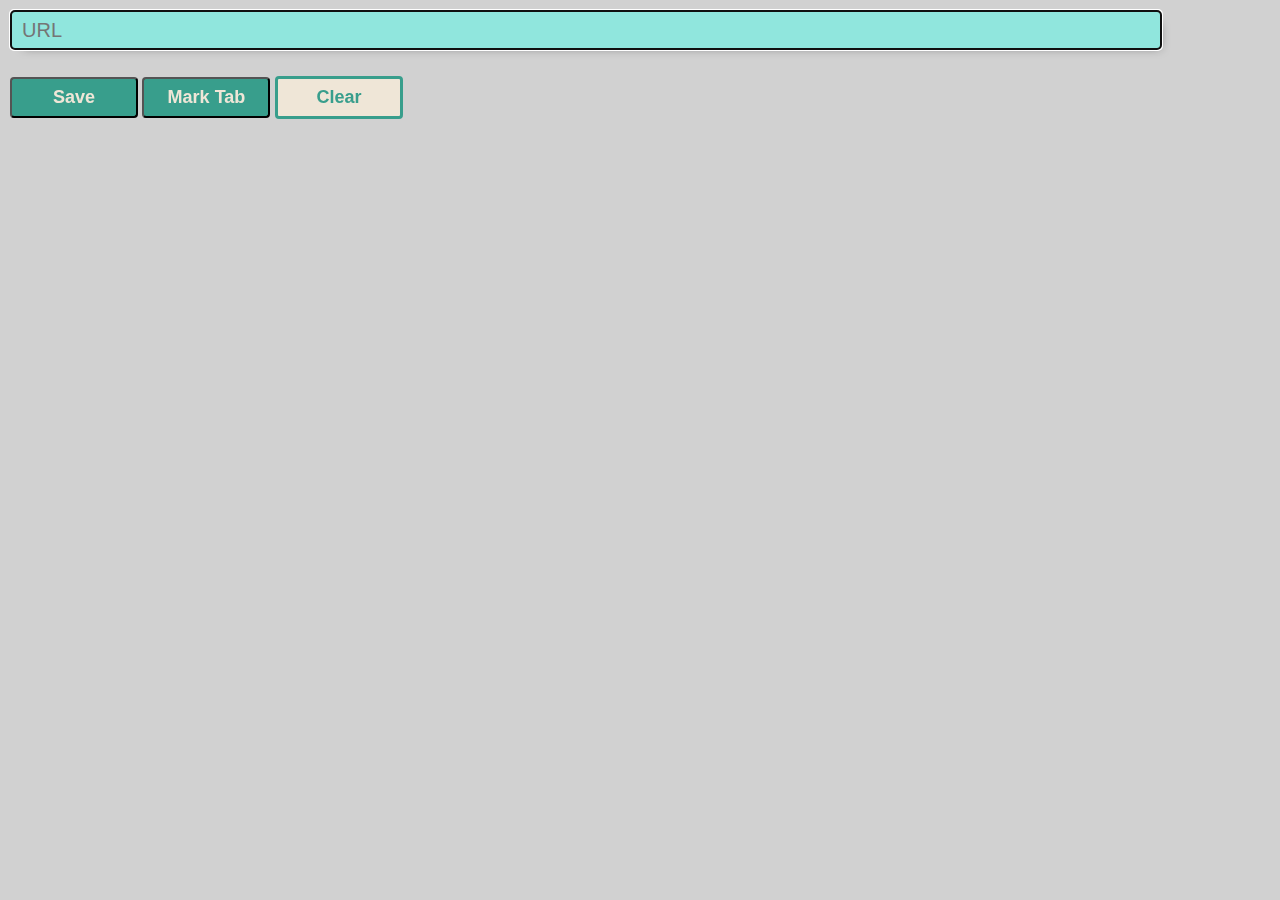
<file: index.html>
<!DOCTYPE html>
<html lang="en">
    <head>
        <meta name="Author" content="George Kurian">
        <meta charset="UTF-8"><!-- Unicode Transformation Format-->
        <meta name="Purpose" content="Used to save urls while you are in different websites">
        <title>Extension - 1</title> 
        <link rel="stylesheet" href="styles.css">
        <link rel="icon" href="./logo.jpg">
    </head>
    
    <body>
        <input type="text" placeholder="URL" autofocus id="input-ele">
        <div class="buttons"> 
            <button id="save" class="save">Save</button>
            <button id="tab" class="save">Mark Tab</button>
            <button id="delete" class="delete">Clear</button>
        </div> 
            <ul id="list"></ul>
        <script src="app.js"></script>
    </body>
</html>
</file>
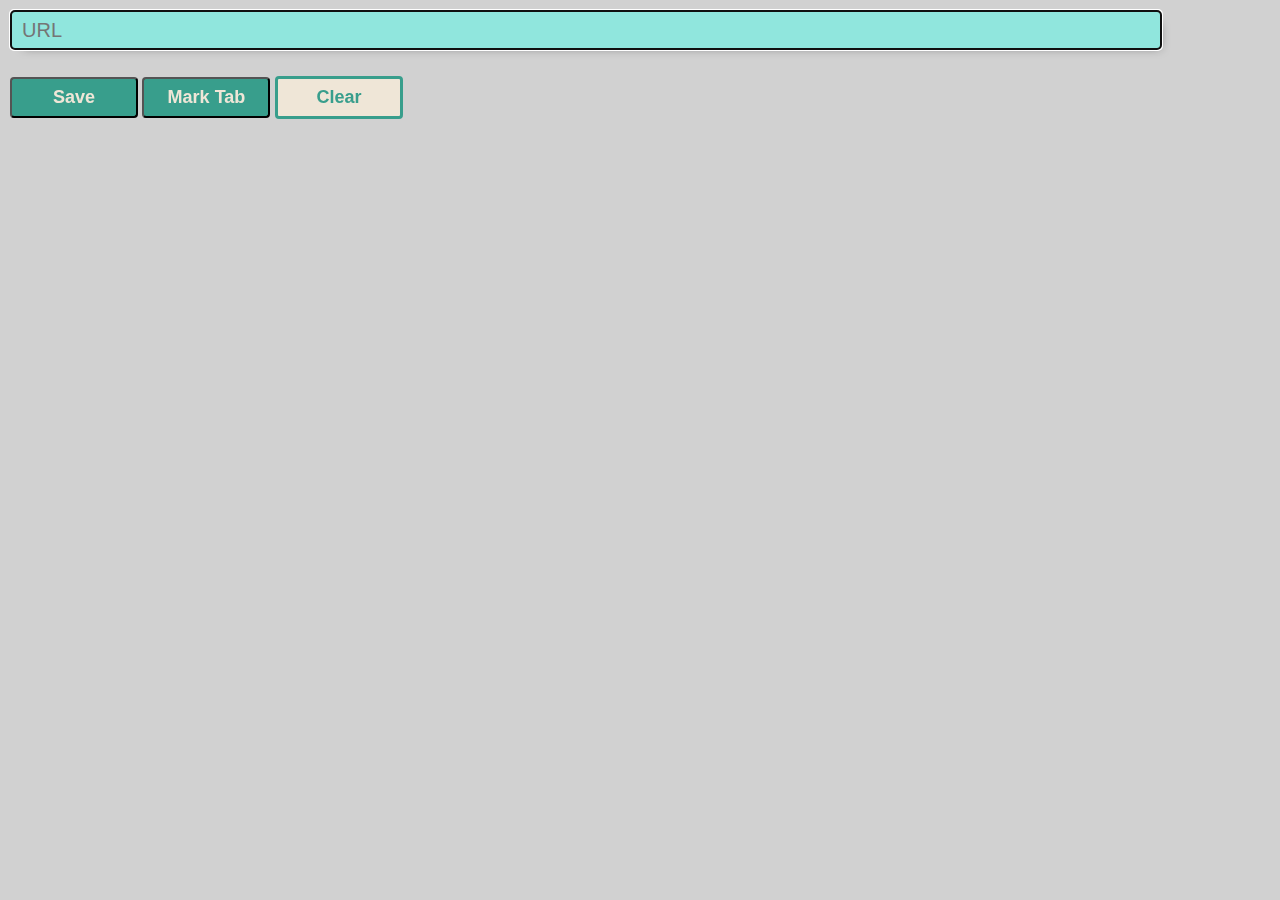
<file: project-2.html>
<!DOCTYPE html>
<html lang="en">
    <head>
        <meta name="Author" content="George Kurian">
        <meta charset="UTF-8"><!-- Unicode Transformation Format-->
        <meta name="Purpose" content="Used to save urls while you are in different websites">
        <title>Extension - 1</title> 
        <link rel="stylesheet" href="project-2.css">
    </head>
    
    <body>
        <input type="text" placeholder="URL" autofocus id="input-ele">
        <div class="buttons"> 
            <button id="save" class="save">Save</button>
            <button id="tab" class="save">Mark Tab</button>
            <button id="delete" class="delete">Clear</button>
        </div> 
            <ul id="list"></ul>
        <script src="project-2.js"></script>
    </body>
</html>
</file>
<file: styles.css>
* {
    margin: 0;
    padding: 0;
    box-sizing: border-box;
}


/* ------------ General Styles ------------ */
body {
    padding: 10px;
    font-family: Arial, Helvetica, sans-serif;
    line-height: 16px;
    min-width: 400px;
    background-color: rgb(209, 209, 209);
}

input {
    padding-left: 10px;
    width: 90vw;
    border: solid 2px #297050;
    margin-bottom: 2vh;
    height: 40px;
    font-size: 20px;
    transition-property: all;
    transition-duration: 1ms;
    border-radius: 4px;
    background-color: rgba(103, 242, 228, 0.619);
    box-shadow: 6px 6px  10px -8px rgba(26, 26, 27, 0.5);
}

button {
    cursor: pointer;
    font-size: 18px;
    font-weight: 600;
    padding: 8px;
    width: 10vw;
    min-width: 100px;
    border-radius: 10px;
}

a {
    text-decoration: none;
    font-size: 1.25em;
}

/* ----------- End of General Styles ------------ */

.buttons {
    margin-top: 0.5rem;
}

.save {
    background-color: #389e8c;
    color: rgb(239, 230, 215);
    transition-property: all;
    transition-duration: 50ms;
    border-radius: 4px;
}

.save:hover {
    box-shadow: inset 0px 0px 5px 2px rgba(26, 26, 27, 0.5);
    color: rgb(255, 255, 255);
    border-radius: 6px;
    border: solid 3px rgb(36, 27, 27);
}

.save:active {
    cursor: progress;
}

.delete {
    border: solid 3px #389e8c;
    color: #389e8c;
    background-color: rgb(239, 230, 215);
    transition-property: all;
    transition-duration: 50ms;
    border-radius: 4px;
}

.delete:hover {
    border-color: rgb(49, 47, 42);
    color: rgb(255, 255, 255);
    background-color: #389e8c;
    border-radius: 6px;
}

.delete:active {
    cursor: progress;
}

ul {
    list-style-type: none;
    line-height: 120%;
    margin-top: 10px;
    margin-left: 2vw;
    font-size: 18px;
    font-weight: 400;
}

a:link {
    color: #389e8c;
}

a:visited {
    color: #389e8c;
}
</file>
<file: project-2.css>
* {
    margin: 0;
    padding: 0;
    box-sizing: border-box;
}

body {
    padding: 10px;
    font-family: Arial, Helvetica, sans-serif;
    line-height: 16px;
    min-width: 400px;
    background-color: rgb(209, 209, 209);
}

input {
    padding-left: 10px;
    width: 90vw;
    border: solid 2px #297050;
    margin-bottom: 2vh;
    height: 40px;
    font-size: 20px;
    transition-property: all;
    transition-duration: 1ms;
    border-radius: 4px;
    background-color: rgba(103, 242, 228, 0.619);
    box-shadow: 6px 6px  10px -8px rgba(26, 26, 27, 0.5);
}

button {
    cursor: pointer;
    font-size: 18px;
    font-weight: 600;
    padding: 8px;
    width: 10vw;
    min-width: 100px;
}

a {
    text-decoration: none;
    font-size: 1.25em;
}

.buttons {
    margin-top: 0.5rem;
}

.save {
    background-color: #389e8c;
    color: rgb(239, 230, 215);
    transition-property: all;
    transition-duration: 50ms;
    border-radius: 4px;
}

.save:hover {
    background-color: #257d6d;
    color: rgb(255, 255, 255);
    border-radius: 6px;
    border: solid 3px rgb(36, 27, 27);
}

.save:active {
    cursor: progress;
}

.delete {
    border: solid 3px #389e8c;
    color: #389e8c;
    background-color: rgb(239, 230, 215);
    transition-property: all;
    transition-duration: 50ms;
    border-radius: 4px;
}

.delete:hover {
    border-color: rgb(49, 47, 42);
    color: rgb(255, 255, 255);
    background-color: #389e8c;
    border-radius: 6px;
}

.delete:active {
    cursor: progress;
}

ul {
    list-style-type: none;
    line-height: 120%;
    margin-top: 10px;
    margin-left: 2vw;
    font-size: 18px;
    font-weight: 400;
}

a:link {
    color: #389e8c;
}

a:visited {
    color: #389e8c;
}
</file>
